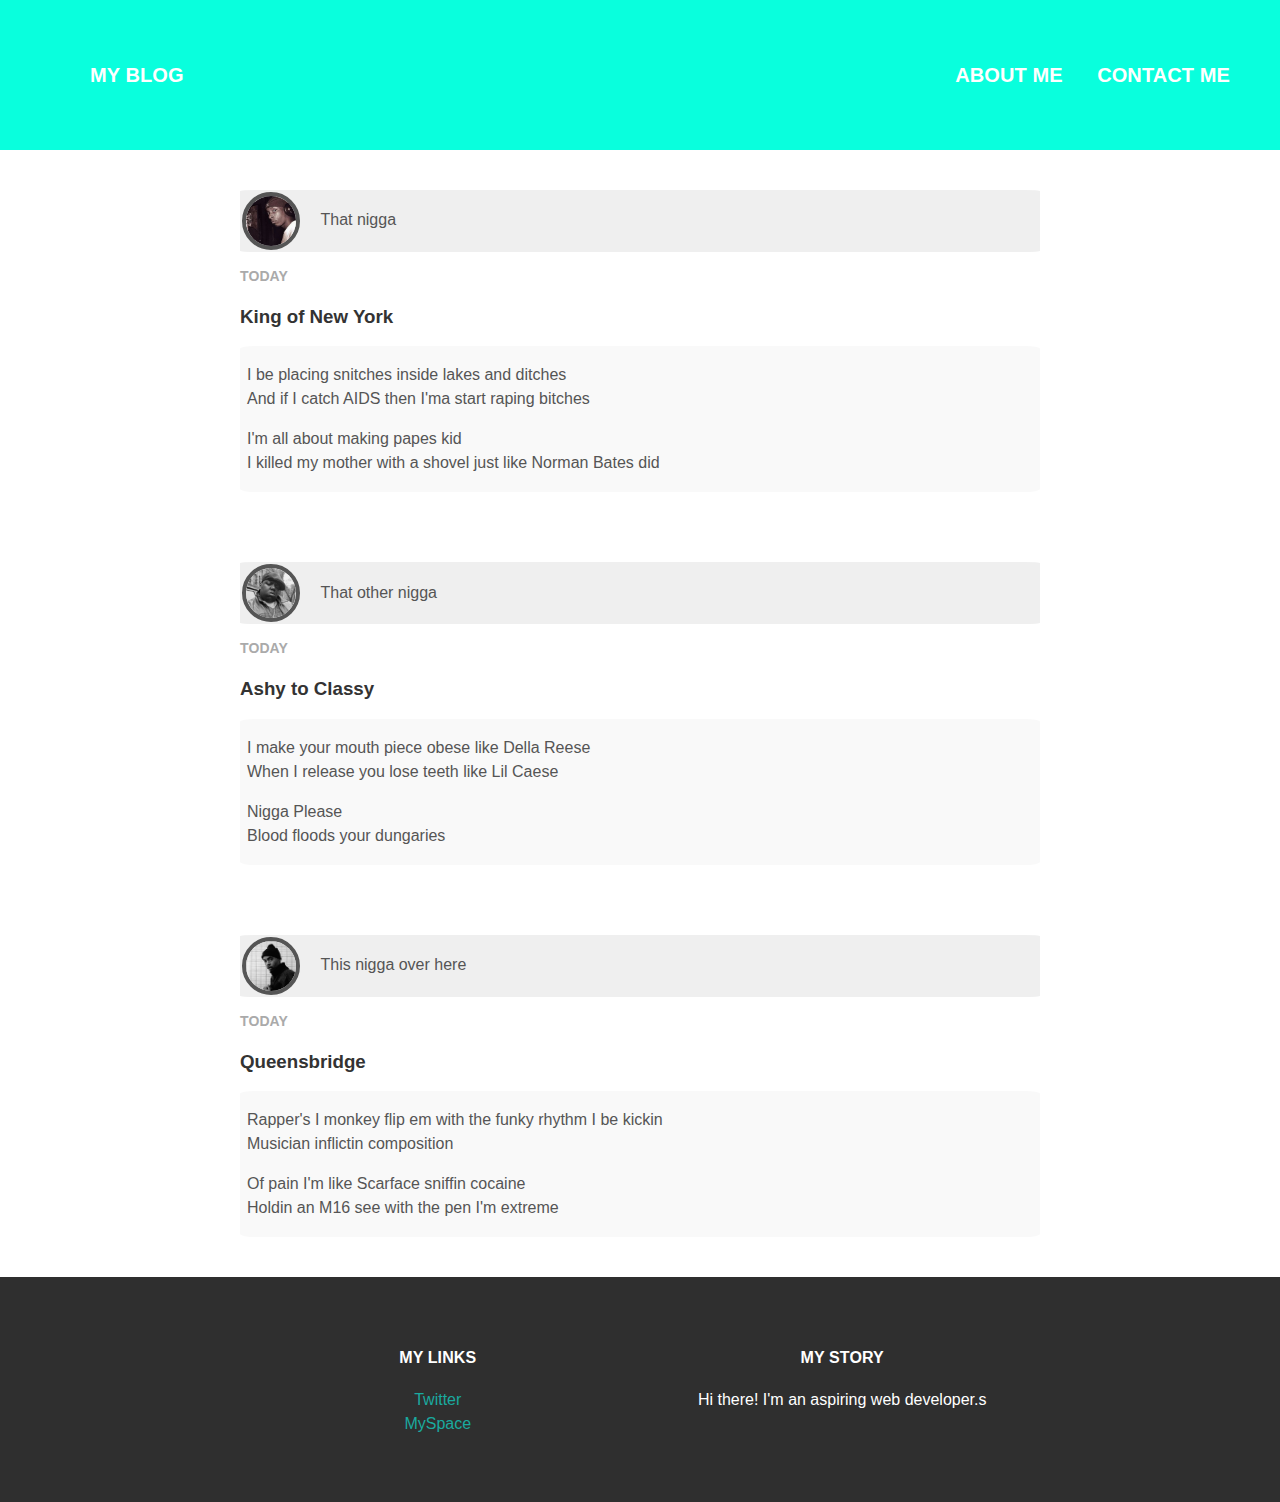
<file: index.html>
<!DOCTYPE html>
<html>
    <head>
        <title>My Blog</title>
        <link rel='stylesheet' type='text/css' href='styles.css'>
    </head>
    <body>
        <!-- Header -->
        <div id='header'>
            <div class='container'>
                <a id='header-title' href="index.html">My Blog</a>
                <ul id='header-nav'>
                    <li><a href='about.html'>About Me</a></li>
                    <li><a href='mailto:marioguz91@yahoo.com'>Contact Me</a></li>
                </ul>
            </div>
        </div>
        <!-- Header -->
        <!-- Body -->
        <div id='content'>
            <!-- Post 1 -->
            <div class='container'>
                <div class='post'>
                    <div class='post-author'>
                        <img src='MiffysAdventures-v2.png'>
                        <span>That nigga</span>
                    </div>
                    <p class='post-date'>Today</p>
                    <h3 class='post-title'>King of New York</h3>
                    <div class='post-content'>
                    <p>
                       I be placing snitches inside lakes and ditches<br>
                       And if I catch AIDS then I'ma start raping bitches
                    </p>
                    <p>
                       I'm all about making papes kid<br>
                       I killed my mother with a shovel just like Norman Bates did
                    </p>
                    </div>
                </div>
            </div>
            <!-- Post 1 -->
            <!-- Post 2 -->
            <div class='container'>
                    <div class='post'>
                        <div class='post-author'>
                            <img src='biggie_smalls.jpg'>
                            <span>That other nigga</span>
                        </div>
                        <p class='post-date'>Today</p>
                        <h3 class='post-title'>Ashy to Classy</h3>
                        <div class='post-content'>
                        <p>
                            I make your mouth piece obese like Della Reese<br>
                            When I release you lose teeth like Lil Caese
                        </p>
                        <p>
                            Nigga Please<br>
                            Blood floods your dungaries
                        </p>
                        </div>
                    </div>
                </div>
            <!-- Post 2 -->
            <!-- Post 3 -->
        <div class='container'>
                <div class='post'>
                   <div class='post-author'>
                         <img src='Nas.jpg'>
                         <span>This nigga over here</span>
                     </div>
                     <p class='post-date'>Today</p>
                     <h3 class='post-title'>Queensbridge</h3>
                     <div class='post-content'>
                     <p>
                         Rapper's I monkey flip em with the funky rhythm I be kickin<br>
                         Musician inflictin composition
                     </p>
                     <p>
                        Of pain I'm like Scarface sniffin cocaine<br>
                        Holdin an M16 see with the pen I'm extreme
                     </p>
                      </div>
                 </div>
            <!-- Post 3 -->
              </div>
        <!-- Body -->

        <!-- Footer -->
        <div id='footer'>
            <div class='container'>

                <div class='column'>
                  <h4>My Links</h4>
                    <p>
                      <a href='https://twitter.com/MechaGuzilla' target='_blank'>Twitter</a>
                      <br>
                      <a href='facebook.com' target='_blank'>MySpace</a>
                    </p>
                </div>

                <div class='column'>
                    <h4>My Story</h4>
                    <p>Hi there! I'm an aspiring web developer.s
                    </p>
                </div>
            </div>
        </div>
        <!-- Footer -->    
    </body>

</html>
</file>
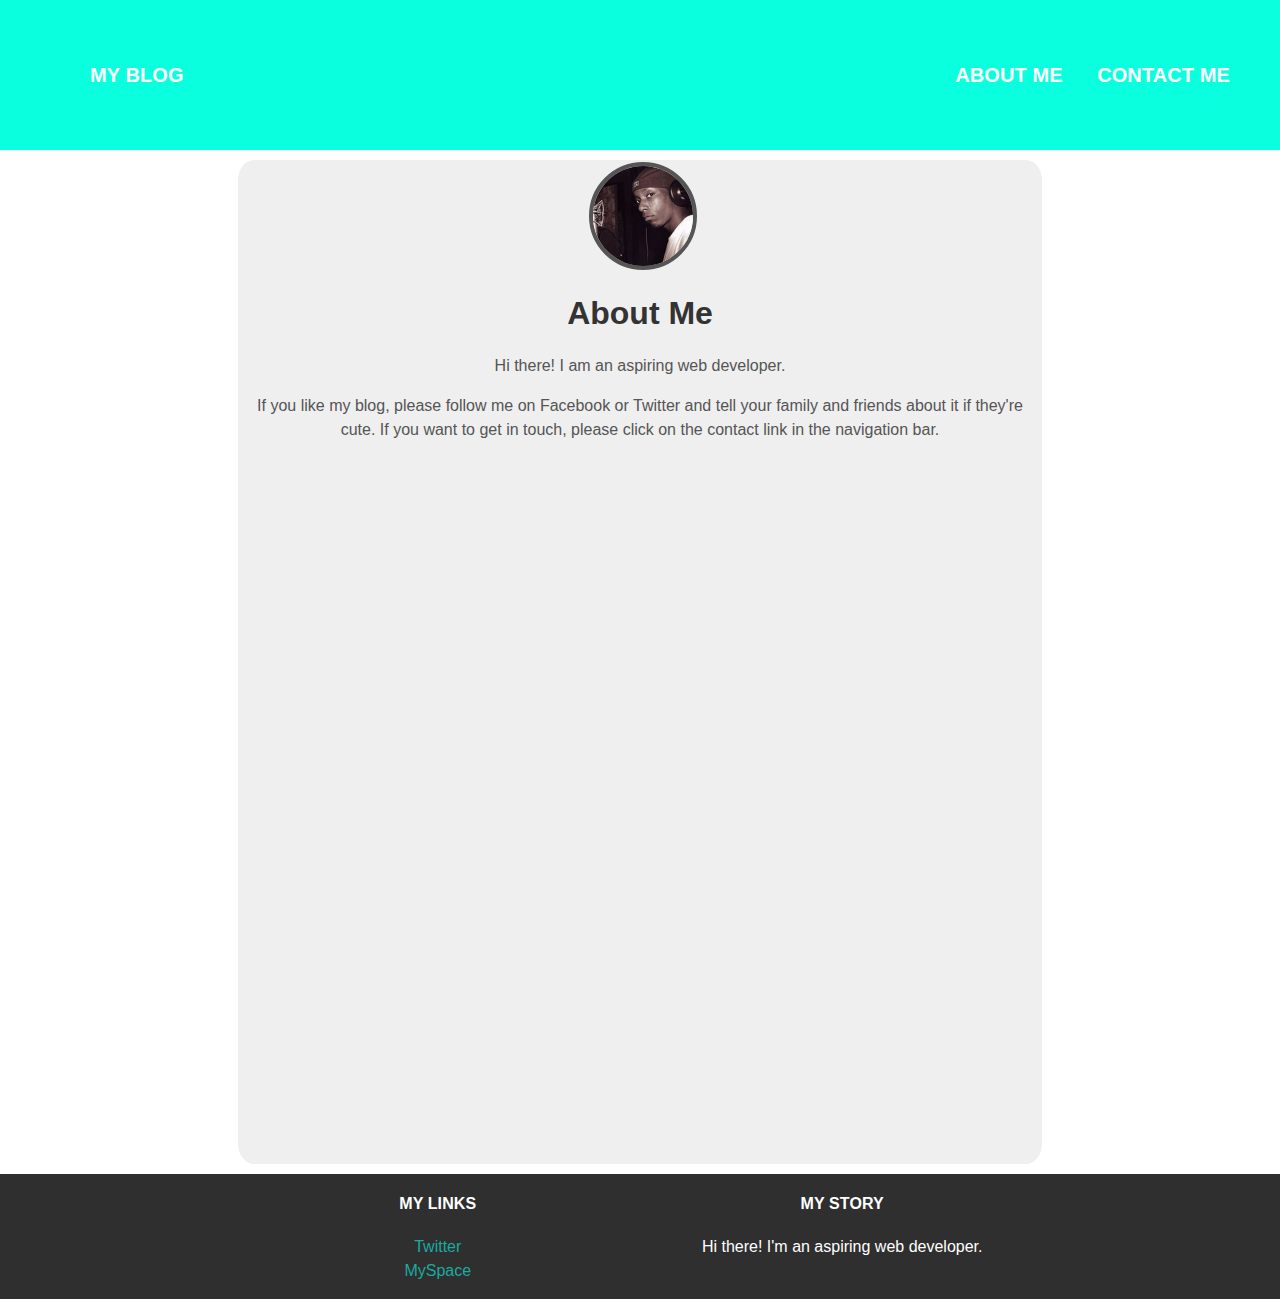
<file: about.html>
<!DOCTYPE html>
<html>
    <head>
        <title>My Blog</title>
        <link rel='stylesheet' type='text/css' href='styles.css'>
    </head>

    <body>
        <!-- Header -->
        <div id='header'>
            <div class='container'>
                <a id='header-title' href="index.html">My Blog</a>
                <ul id='header-nav'>
                    <li><a href='about.html'>About Me</a></li>
                    <li><a href='contact.html'>Contact Me</a></li>
                </ul>
            </div>
        </div>
        <!-- Header -->

        <!-- Body -->
        <div id='content'>
            <div class='container'>
                <div class='about'>
                    <div class='about-author'>
                        <img src='MiffysAdventures-v2.png'>
                    </div>
                    <h1 class='about-title'>About Me</h1>
                    <div class='about-content'>
                    <p>
                        Hi there! I am an aspiring web developer.
                    </p>
                    <p>
                        If you like my blog, please follow me on Facebook or Twitter 
                        and tell your family and friends about it if they're cute. If you 
                        want to get in touch, please click on the contact link in the
                        navigation bar.
                    </p>
                    </div>
                </div>
            </div>
        </div>
        <!-- Body -->

        <!-- Footer -->
        <div id='aboutFooter'>
            <div class='container'>

                <div class='column'>
                  <h4>My Links</h4>
                    <p>
                      <a href='https://twitter.com/MechaGuzilla' target='_blank'>Twitter</a>
                      <br>
                      <a href='facebook.com' target='_blank'>MySpace</a>
                    </p>
                </div>

                <div class='column'>
                    <h4>My Story</h4>
                    <p>Hi there! I'm an aspiring web developer.
                    </p>
                </div>
            </div>
        </div>
        <!-- Footer -->    
    </body>

</html>
</file>
<file: styles.css>
@import url(http://fonts.googleapis.com/css?family=Montserrat:400,700);

body {
    color: #555;
    margin: 0;
    font-family: 'Monteserrat', sans-serif;
}

a {
    color: #1aaa9f;
    text-decoration: none;
}

a:hover{
    color: #f6a523
}

.container {
    max-width: 1200px;
    margin: 0 auto; 
}

/* HEADER */
#header {
    background-color: #09ffdd;
    height: 150px;
    line-height: 150px;
}

#header a {
    text-decoration: none;
    color: #fff;
    font-size:20px;
    font-weight:bold;
    text-transform: uppercase;
    letter-spacing:.1px;
    margin-right: 10px;
}

#header a:hover {
    color: #000;
}

#header-title {
    display: block;
    float:left;
    text-decoration: none;
    margin-left: 50px;
}

#header-nav {
    display: block;
    float:right;
    margin-top:0;
}

#header-nav li {
    display:inline;
    padding-left: 20px;
}

/* HEADER */

/* BODY */



.post, .about{
    max-width: 800px;
    margin: 10px auto;
    padding: 30px 0;
}

.about {
    text-align: center;
    height: 1000px
}

.about-author img {
    margin-left: 150px;
    height: 100px;
    width: 100px;
}

.post-author, .about{
    background-color: #efefef;
    border-radius: 2%;
    padding:2px;
}

.post-author img {
    width: 50px;
    height: 50px;
    vertical-align: middle;
}

.post-author span {
    margin-left: 16px;
}

.post-date {
    color: #aaa;
    font-weight: bold;
    font-size:14px;
    letter-spacing: .1px;
    text-transform: uppercase;
}
img {
    border: #555 4px solid;
    border-radius: 50%;
}

.post-content{
    background-color: #f9f9f9;
    border-radius: 2%;
    padding:1px 7px;
}

h1, h2, h3, h4 {
    color: #333;
}

p {
    line-height: 1.5;
}

/* BODY */

/* FOOTER */

#footer {
    background-color:#2f2f2f;
    padding: 50px 0;
    text-align: center;
}

#aboutFooter {
    background-color:#2f2f2f;
    text-align: center;
    height: 100%;
}

#footer h4, #aboutFooter h4{
    color:white;
    text-transform: uppercase;
    letter-spacing: .1px;
}

#footer p, #aboutFooter p{
    color:white;

}
.column {
    min-width:400px;
    display:inline-block;
    vertical-align:top;
}
/* FOOTER */
</file>
